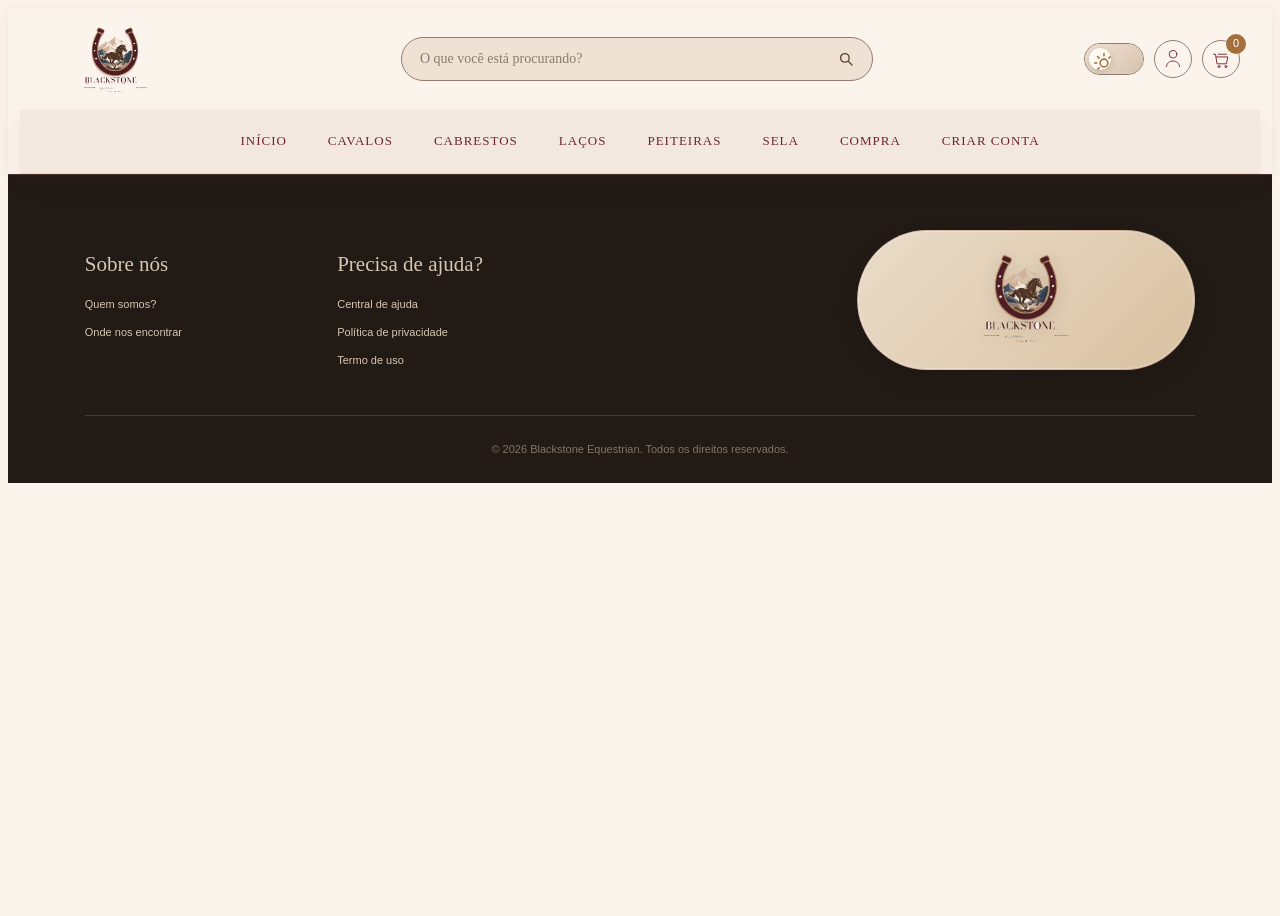
<file: cabrestos.html>
<!doctype html>
<html lang="pt-BR">
  <head>
    <meta charset="UTF-8" />
    <meta name="viewport" content="width=device-width, initial-scale=1.0" />
    <meta
      name="description"
      content="Blackstone Equestrian - Cavalos e acessórios para o universo equestre."
    />
    <title>Blackstone Equestrian - Cabrestos</title>
    <link rel="stylesheet" href="./assets/css/peiteiras.css" />
  </head>

  <body>
    <div class="site-topo">
      <header class="cabecalho">
        <a href="#inicio" class="logo" aria-label="Blackstone Equestrian">
          <img
            src="assets/img/logobse-transparent.png"
            alt="Blackstone Equestrian"
            class="logo-image"
          />
        </a>

        <div class="pesquisa">
          <input
            type="text"
            id="searchInput"
            placeholder="O que você está procurando?"
          />
          <button type="button" id="searchBtn" aria-label="Buscar">
            <svg class="search-icon" viewBox="0 0 24 24" aria-hidden="true">
              <circle cx="10.5" cy="10.5" r="5.7"></circle>
              <path d="M15.3 15.3 L20 20"></path>
            </svg>
          </button>
        </div>

        <div class="acoes">
          <button
            type="button"
            class="icone theme-toggle"
            id="themeToggle"
            title="Alternar tema"
            aria-label="Alternar modo claro e escuro"
            aria-pressed="false"
          >
            <span class="theme-toggle-track" aria-hidden="true">
              <span class="theme-toggle-icon">
                <svg
                  class="theme-icon-svg sun"
                  viewBox="0 0 24 24"
                  aria-hidden="true"
                >
                  <circle cx="12" cy="12" r="4.2"></circle>
                  <path
                    d="M12 1.8v2.4M12 19.8v2.4M4.93 4.93l1.7 1.7M17.37 17.37l1.7 1.7M1.8 12h2.4M19.8 12h2.4M4.93 19.07l1.7-1.7M17.37 6.63l1.7-1.7"
                  ></path>
                </svg>
                <svg
                  class="theme-icon-svg moon"
                  viewBox="0 0 24 24"
                  aria-hidden="true"
                >
                  <path
                    d="M18.5 14.2A7.2 7.2 0 0 1 9.8 5.5a7.3 7.3 0 1 0 8.7 8.7Z"
                  ></path>
                </svg>
              </span>
            </span>
          </button>

          <a
            href="#conta"
            class="icone"
            title="Minha conta"
            aria-label="Minha conta"
          >
            <svg class="header-icon" viewBox="0 0 32 32" aria-hidden="true">
              <circle cx="16" cy="9" r="5.5"></circle>
              <path d="M6.5 27c.6-5.2 4.1-8 9.5-8s8.9 2.8 9.5 8"></path>
            </svg>
          </a>

          <a
            href="#compra"
            class="icone carrinho"
            title="Carrinho"
            aria-label="Carrinho"
          >
            <svg class="header-icon" viewBox="0 0 32 32" aria-hidden="true">
              <path d="M5 9h3l2.2 14h13.6l2.2-10H9"></path>
              <path d="M12 9h12"></path>
              <circle cx="13" cy="27" r="1.5"></circle>
              <circle cx="23" cy="27" r="1.5"></circle>
            </svg>
            <span id="cartCount">0</span>
          </a>
        </div>
      </header>

      <nav class="menu" aria-label="Navegação principal">
        <a href="index.html">Início</a>
        <a href="#cavalos">Cavalos</a>
        <a href="cabrestos.html">Cabrestos</a>
        <a href="#lacos">Laços</a>
        <a href="#peiteiras">Peiteiras</a>
        <a href="#sela">Sela</a>
        <a href="#compra">Compra</a>
        <a href="#conta">Criar conta</a>
      </nav>
    </div>

    <main>
      <section id="cabrestos" class="pagina pagina-categoria">
        <div class="cabecalho-pagina">
          <span>ACESSÓRIOS</span>
          <h1>Cabrestos</h1>
          <p>Segurança, conforto e controle.</p>
        </div>

        <div class="conteudo">
          <div class="produtos">
            <article class="produto">
              <div
                class="produto-imagem"
                style="
                  background-image: url(&quot;./assets/img/fotosDoSite/Cabresto\ de\ Couro.jpg&quot;);
                  background-size: contain;
                  background-repeat: no-repeat;
                "
              ></div>
              <div class="produto-info">
                <h3>Cabresto de Couro</h3>
                <p>Couro resistente e acabamento artesanal.</p>
                <strong class="preco">R$ 299,00</strong>
                <button
                  class="botao"
                  onclick="adicionarCarrinho('Cabresto de Couro', 'R$ 299,00')"
                >
                  COMPRAR
                </button>
              </div>
            </article>

            <article class="produto">
              <div
                class="produto-imagem"
                style="
                  background-image: url(&quot;./assets/img/fotosDoSite/Cabresto\ de\ Nylon.jpg&quot;);
                  background-size: contain;
                  background-repeat: no-repeat;
                "
              ></div>
              <div class="produto-info">
                <h3>Cabresto de Nylon</h3>
                <p>Leve, resistente e confortável.</p>
                <strong class="preco">R$ 149,00</strong>
                <button
                  class="botao"
                  onclick="adicionarCarrinho('Cabresto de Nylon', 'R$ 149,00')"
                >
                  COMPRAR
                </button>
              </div>
            </article>

            <article class="produto">
              <div
                class="produto-imagem"
                style="
                  background-image: url(&quot;./assets/img/fotosDoSite/Cabresto\ Soft.webp&quot;);
                  background-size: contain;
                  background-repeat: no-repeat;
                "
              ></div>
              <div class="produto-info">
                <h3>Cabresto Soft</h3>
                <p>Conforto para o uso diário.</p>
                <strong class="preco">R$ 219,00</strong>
                <button
                  class="botao"
                  onclick="adicionarCarrinho('Cabresto Soft', 'R$ 219,00')"
                >
                  COMPRAR
                </button>
              </div>
            </article>
          </div>
        </div>
      </section>
    </main>

    <footer class="rodape">
      <div class="rodape-conteudo">
        <div class="rodape-colunas">
          <div class="rodape-coluna">
            <h2>Sobre nós</h2>
            <a href="#conta">Quem somos?</a>
            <a href="#inicio">Onde nos encontrar</a>
          </div>

          <div class="rodape-coluna">
            <h2>Precisa de ajuda?</h2>
            <a href="#conta">Central de ajuda</a>
            <a href="#conta">Política de privacidade</a>
            <a href="#conta">Termo de uso</a>
          </div>
        </div>

        <div class="rodape-logo-wrap" aria-label="Blackstone Equestrian">
          <img
            src="assets/img/logobse-transparent.png"
            alt="Blackstone Equestrian"
            class="rodape-logo"
          />
        </div>
      </div>

      <small class="rodape-copy"
        >© 2026 Blackstone Equestrian. Todos os direitos reservados.</small
      >
    </footer>

    <script src="assets/script.js"></script>
  </body>
</html>
</file>
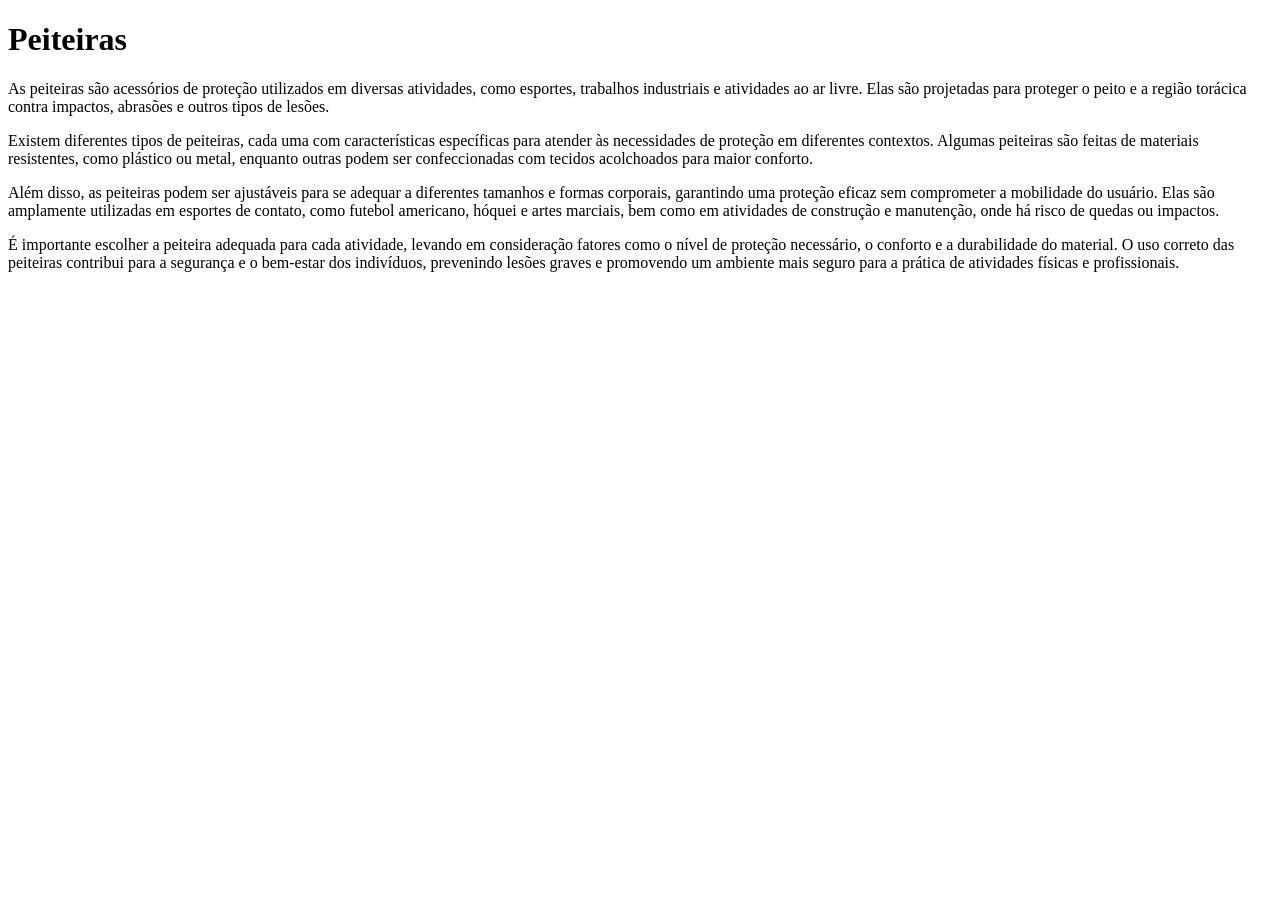
<file: Desktop/SENAI/Blackstone/peiteiras.html>
<!DOCTYPE html>
<html lang="en">
<head>
    <meta charset="UTF-8">
    <meta name="viewport" content="width=device-width, initial-scale=1.0">
    <title>Peiteiras</title>
</head>
<body>
    
    <h1>Peiteiras</h1>
    <p>As peiteiras são acessórios de proteção utilizados em diversas atividades, como esportes, trabalhos industriais e atividades ao ar livre. Elas são projetadas para proteger o peito e a região torácica contra impactos, abrasões e outros tipos de lesões.</p>
    <p>Existem diferentes tipos de peiteiras, cada uma com características específicas para atender às necessidades de proteção em diferentes contextos. Algumas peiteiras são feitas de materiais resistentes, como plástico ou metal, enquanto outras podem ser confeccionadas com tecidos acolchoados para maior conforto.</p>
    <p>Além disso, as peiteiras podem ser ajustáveis para se adequar                                
a diferentes tamanhos e formas corporais, garantindo uma proteção eficaz sem comprometer a mobilidade do usuário. Elas são amplamente utilizadas em esportes de contato, como futebol americano, hóquei e artes marciais, bem como em atividades de construção e manutenção, onde há risco de quedas ou impactos.</p>
    <p>É importante escolher a peiteira adequada para cada atividade, levando em consideração fatores como o nível de proteção necessário, o conforto e a durabilidade do material. O uso correto das peiteiras contribui para a segurança e o bem-estar dos indivíduos, prevenindo lesões graves e promovendo um ambiente mais seguro para a prática de atividades físicas e profissionais.</p>


</body>
</html>
</file>
<file: assets/css/peiteiras.css>
css
/* =====================================================
   CONFIGURAÇÕES GERAIS
===================================================== */

* {
    margin: 0;
    padding: 0;
    box-sizing: border-box;
}

html {
    scroll-behavior: smooth;
}

body {
    --bg-color: #FBF4EC;
    --bg-panel: #F3E8DF;
    --primary: #70252F;
    --secondary: #4575A6;
    --search-bg: #EFE2D5;
    --search-border: #947D6F;
    --text-soft: #5d422d;
    --card-bg: #fffaf4;
    --card-border: #e1d4c4;
    --shadow: rgba(112, 37, 47, 0.08);

    font-family: Georgia, "Times New Roman", serif;
    background: var(--bg-color);
    color: var(--primary);
    line-height: 1.6;
    min-height: 100vh;
    overflow-x: hidden;
    transition: background 0.3s ease, color 0.3s ease;
}

body.dark-theme {
    --bg-color: #1a1d22;
    --bg-panel: #232a31;
    --primary: #f8efe8;
    --secondary: #c3dcff;
    --search-bg: #2d343c;
    --search-border: #5a6875;
    --text-soft: #efe2d5;
    --card-bg: #2a3038;
    --card-border: #3b4652;
    --shadow: rgba(0, 0, 0, 0.28);
}

body.dark-theme .logo,
body.dark-theme .logo-sub,
body.dark-theme .menu a,
body.dark-theme .titulo-secao h2,
body.dark-theme .diferenciais-titulo h2,
body.dark-theme .cabecalho-pagina h1,
body.dark-theme .formulario h2,
body.dark-theme .resumo h2,
body.dark-theme .conta-info h2,
body.dark-theme .produto-info h3,
body.dark-theme .categoria h3,
body.dark-theme .diferencial h3,
body.dark-theme .banner h1,
body.dark-theme .conta-info h2 em,
body.dark-theme .banner h1 em,
body.dark-theme .diferenciais-titulo em {
    color: #f8efe8;
}

body.dark-theme .subtitulo,
body.dark-theme .titulo-secao > span,
body.dark-theme .diferenciais-titulo > span,
body.dark-theme .cabecalho-pagina > span,
body.dark-theme .conta-info > span {
    color: #c3dcff;
}

body.dark-theme .categoria p,
body.dark-theme .produto-info p,
body.dark-theme .cabecalho-pagina p,
body.dark-theme .conta-info p,
body.dark-theme .diferencial p,
body.dark-theme .formulario label,
body.dark-theme .preco,
body.dark-theme .produto-info .categoria-produto {
    color: #e7d8c8;
}

main {
    width: 100%;
}

img {
    display: block;
    max-width: 100%;
}

a {
    text-decoration: none;
    color: inherit;
}

button,
input,
select {
    font-family: inherit;
}

button {
    cursor: pointer;
}

::selection {
    background: rgba(184, 144, 95, 0.35);
}


/* =====================================================
   CABEÇALHO
===================================================== */

.site-topo {
    position: sticky;
    top: 0;
    z-index: 1000;
    width: 100%;
    background-color: var(--bg-color);
    box-shadow: 0 3px 15px var(--shadow);
    transition: transform 0.3s ease, opacity 0.3s ease, box-shadow 0.3s ease;
}

.site-topo.is-hidden {
    transform: translateY(-100%);
    opacity: 0;
    box-shadow: none;
    pointer-events: none;
}

.cabecalho {
    width: min(100%, 1200px);
    min-height: 78px;
    background-color: var(--bg-color);
    color: var(--primary);

    display: grid;
    grid-template-columns: 150px minmax(0, 1fr) auto;
    align-items: center;
    gap: 8px;

    padding: 10px 18px;
    margin: 0 auto;
}


/* LOGO */

.logo {
    display: flex;
    align-items: center;
    justify-content: center;
    min-width: 110px;
    line-height: 1;
    color: var(--primary);
    text-transform: uppercase;
    letter-spacing: 2px;
    transform: translateY(2px);
}

.logo-image {
    display: block;
    width: min(100%, 340px);
    height: auto;
    max-height: 82px;
    object-fit: contain;
    filter: drop-shadow(0 2px 0 rgba(112, 37, 47, 0.12));
}


/* PESQUISA */

.pesquisa {
    width: 100%;
    max-width: 470px;
    justify-self: center;

    display: flex;
    align-items: center;

    background-color: var(--search-bg);
    border: 1px solid var(--search-border);
    border-radius: 30px;
    overflow: hidden;
}

.pesquisa input {
    flex: 1;

    border: none;
    outline: none;

    background: transparent;

    padding: 13px 18px;

    color: #2d241e;
    font-size: 14px;
}

.pesquisa input::placeholder {
    color: #8c7b6b;
}

.pesquisa button {
    border: none;
    background: transparent;

    padding: 10px 17px;

    color: #5d422d;

    transition: 0.3s;
}

.search-icon {
    width: 18px;
    height: 18px;
    stroke: currentColor;
    stroke-width: 1.8;
    fill: none;
    stroke-linecap: round;
    stroke-linejoin: round;
    display: block;
}

.pesquisa button:hover {
    transform: scale(1.15);
}


/* ÍCONES */

.acoes {
    display: flex;
    align-items: center;
    gap: 10px;
}

.icone {
    position: relative;

    width: 36px;
    height: 36px;

    display: flex;
    align-items: center;
    justify-content: center;

    border: 1px solid var(--search-border);
    border-radius: 50%;
    background-color: var(--bg-color);
    color: var(--primary);

    font-size: 17px;

    transition: 0.3s;
}

.icone:hover {
    background-color: #4575A6;
    color: #FBF4EC;
    transform: translateY(-2px);
    border-color: #4575A6;
}

.header-icon {
    width: 22px;
    height: 22px;
    fill: none;
    stroke: currentColor;
    stroke-width: 1.35;
    stroke-linecap: round;
    stroke-linejoin: round;
}

.theme-toggle {
    width: 60px;
    height: 32px;
    padding: 0;
    border: 1px solid var(--search-border);
    border-radius: 999px;
    background: var(--search-bg);
    color: var(--primary);
    box-shadow: 0 0 0 0 rgba(69, 117, 166, 0.2);
}

.theme-toggle-track {
    position: relative;
    display: block;
    width: 100%;
    height: 100%;
    border-radius: inherit;
    background: linear-gradient(135deg, #efe2d5 0%, #d7c3ad 100%);
    transition: background 0.3s ease;
}

.theme-toggle-icon {
    position: absolute;
    top: 4px;
    left: 4px;
    width: 22px;
    height: 22px;
    display: grid;
    place-items: center;
    border-radius: 50%;
    overflow: hidden;
    background: #fffaf4;
    color: #a46f3c;
    box-shadow: 0 2px 6px rgba(54, 38, 26, 0.2);
    transition: transform 0.3s ease, background 0.3s ease, color 0.3s ease;
}

.theme-icon-svg {
    position: absolute;
    inset: 0;
    width: 100%;
    height: 100%;
    padding: 4px;
    stroke: currentColor;
    fill: none;
    stroke-width: 1.7;
    stroke-linecap: round;
    stroke-linejoin: round;
    transition: opacity 0.25s ease, transform 0.25s ease;
}

.theme-icon-svg.sun {
    opacity: 1;
    transform: scale(1);
}

.theme-icon-svg.moon {
    opacity: 0;
    transform: scale(0.8);
}

body.dark-theme .theme-toggle-track {
    background: linear-gradient(135deg, #355b82 0%, #4575a6 100%);
}

body.dark-theme .theme-toggle-icon {
    transform: translateX(30px);
    background: #f8efe8;
    color: #4575a6;
}

body.dark-theme .theme-icon-svg.sun {
    opacity: 0;
    transform: scale(0.8);
}

body.dark-theme .theme-icon-svg.moon {
    opacity: 1;
    transform: scale(1);
}

.theme-toggle:hover {
    background-color: var(--search-bg);
    box-shadow: 0 6px 18px rgba(69, 117, 166, 0.2);
}

.theme-toggle:focus-visible {
    outline: 3px solid rgba(69, 117, 166, 0.35);
    outline-offset: 3px;
}

.carrinho span {
    position: absolute;

    top: -7px;
    right: -7px;

    width: 20px;
    height: 20px;

    display: flex;
    align-items: center;
    justify-content: center;

    background-color: #a46f3c;
    color: white;

    border-radius: 50%;

    font-size: 11px;
    font-family: Arial, sans-serif;
}


/* =====================================================
   MENU
===================================================== */

.menu {
    width: min(100%, 1200px);
    margin: 0 auto;

    display: flex;
    align-items: center;
    justify-content: center;
    flex-wrap: wrap;

    gap: 5px;

    background: var(--bg-panel);
    color: var(--primary);

    padding: 12px 20px;

    border-bottom: 1px solid var(--card-border);
    box-shadow: 0 8px 25px var(--shadow);
}

.menu a {
    padding: 9px 18px;

    font-size: 13px;
    text-transform: uppercase;
    letter-spacing: 1px;
    border-radius: 999px;
    color: var(--primary);

    transition: 0.3s;
}

.menu a:hover {
    color: #4575A6;
    background-color: rgba(69, 117, 166, 0.1);
    transform: translateY(-1px);
}


/* =====================================================
   PÁGINAS
===================================================== */

.pagina {
    display: none;
    width: 100%;
    min-height: 500px;
}

.pagina:target,
#inicio {
    display: block;
}

.conteudo {
    width: min(90%, 1200px);
    margin: 0 auto;
    padding: 70px 0;
}


/* =====================================================
   BANNER PRINCIPAL
===================================================== */

.banner-slider {
    position: relative;
    min-height: calc(100vh - 150px);
    overflow: hidden;
    background: #1f1814;
    box-shadow: inset 0 -10px 20px rgba(0, 0, 0, 0.08);
}

.banner-slide {
    position: absolute;
    inset: 0;
    display: flex;
    align-items: center;
    opacity: 0;
    visibility: hidden;
    transition: opacity 0.7s ease, visibility 0.7s ease;
    background-size: cover;
    background-position: center;
}

.banner-slide.active {
    opacity: 1;
    visibility: visible;
}

.banner-slide:nth-child(1) {
    background:
        linear-gradient(
            90deg,
            rgba(32, 24, 19, 0.94),
            rgba(32, 24, 19, 0.72),
            rgba(32, 24, 19, 0.35)
        ),
        url("banner-cavalo.jpg");
}

.banner-slide:nth-child(2) {
    background:
        linear-gradient(
            90deg,
            rgba(22, 17, 14, 0.9),
            rgba(22, 17, 14, 0.75),
            rgba(22, 17, 14, 0.35)
        ),
        url("https://images.unsplash.com/photo-1553284965-83fd3e82fa5a?auto=format&fit=crop&w=1600&q=80");
}

.banner-slide:nth-child(3) {
    background:
        linear-gradient(
            90deg,
            rgba(24, 18, 15, 0.92),
            rgba(24, 18, 15, 0.72),
            rgba(24, 18, 15, 0.35)
        ),
        url("https://images.unsplash.com/photo-1535268647677-300dbf3d78d1?auto=format&fit=crop&w=1600&q=80");
}

.banner-conteudo {
    width: min(90%, 1200px);
    margin: 0 auto;
    padding: 80px 0;
    color: #fff;
}

.banner-dots {
    position: absolute;
    left: 50%;
    bottom: 28px;
    transform: translateX(-50%);
    display: flex;
    gap: 10px;
    z-index: 2;
}

.banner-dot {
    width: 12px;
    height: 12px;
    border-radius: 50%;
    border: none;
    background: rgba(255, 255, 255, 0.45);
    cursor: pointer;
    transition: all 0.3s ease;
}

.banner-dot.active {
    background: #d1aa75;
    transform: scale(1.15);
}

.subtitulo,
.titulo-secao > span,
.diferenciais-titulo > span,
.cabecalho-pagina > span,
.conta-info > span {
    display: block;

    color: #4575A6;

    font-family: Arial, Helvetica, sans-serif;

    font-size: 12px;
    font-weight: bold;

    letter-spacing: 3px;
    text-transform: uppercase;

    margin-bottom: 15px;
}

.banner h1 {
    font-size: clamp(42px, 6vw, 75px);

    line-height: 1.05;

    font-weight: normal;

    margin-bottom: 25px;
}

.banner h1 em {
    color: #d7b783;
    font-style: italic;
}

.banner p {
    max-width: 520px;

    color: #eee0d0;

    font-family: Arial, Helvetica, sans-serif;

    font-size: 16px;

    margin-bottom: 30px;
}


/* =====================================================
   BOTÕES
===================================================== */

.botao {
    display: inline-block;

    border: none;

    background-color: #70252F;
    color: #FBF4EC;

    padding: 13px 22px;

    font-family: Arial, Helvetica, sans-serif;

    font-size: 12px;
    font-weight: bold;

    letter-spacing: 1px;

    border-radius: 3px;

    transition: 0.3s;
}

.botao:hover {
    background-color: #4575A6;
    transform: translateY(-2px);
    box-shadow: 0 5px 15px rgba(69, 117, 166, 0.25);
}

.botao-claro {
    background-color: #EFE2D5;
    color: #70252F;
}

.botao-claro:hover {
    background-color: #4575A6;
    color: #FBF4EC;
}


/* =====================================================
   TÍTULOS DAS SEÇÕES
===================================================== */

.titulo-secao {
    text-align: center;
    margin-bottom: 40px;
}

.titulo-secao h2,
.diferenciais-titulo h2 {
    font-size: 38px;
    font-weight: normal;

    color: #33271f;
}

.titulo-secao h2::after {
    content: "";

    display: block;

    width: 55px;
    height: 2px;

    background-color: #4575A6;

    margin: 18px auto 0;
}


/* =====================================================
   CATEGORIAS
===================================================== */

.categorias {
    display: grid;
    grid-template-columns: repeat(auto-fit, minmax(180px, 1fr));
    gap: 18px;
    margin-bottom: 80px;
}

.categoria {
    background: linear-gradient(180deg, var(--card-bg) 0%, var(--bg-panel) 100%);
    border: 1px solid var(--card-border);
    border-radius: 18px;
    padding: 30px 15px;
    text-align: center;
    transition: 0.3s;
    box-shadow: 0 4px 18px rgba(60, 43, 28, 0.04);
}

.categoria:hover {
    transform: translateY(-7px);
    border-color: #b8905f;
    box-shadow: 0 18px 30px rgba(60, 43, 28, 0.12);
}

.categoria-icone {
    width: 60px;
    height: 60px;

    margin: 0 auto 15px;

    display: flex;
    align-items: center;
    justify-content: center;

    border-radius: 50%;

    background-color: #eee3d5;

    font-size: 27px;
}

.categoria h3 {
    font-size: 18px;
    margin-bottom: 5px;
}

.categoria p {
    font-family: Arial, Helvetica, sans-serif;

    color: #88786a;

    font-size: 12px;
}


/* =====================================================
   PRODUTOS
===================================================== */

.produtos {
    display: grid;
    grid-template-columns: repeat(auto-fit, minmax(240px, 1fr));
    gap: 25px;
}

.produto {
    background: linear-gradient(180deg, var(--card-bg) 0%, var(--bg-panel) 100%);
    border: 1px solid var(--card-border);
    border-radius: 20px;
    overflow: hidden;
    transition: 0.3s;
    box-shadow: 0 8px 25px rgba(60, 43, 28, 0.04);
}

.produto:hover {
    transform: translateY(-6px);
    box-shadow: 0 18px 35px rgba(60, 43, 28, 0.13);
}


/* IMAGEM DO PRODUTO */

.produto-imagem {
    height: 260px;

    position: relative;

    background:
        linear-gradient(
            135deg,
            #d8c4ac,
            #a88c70
        );

    background-size: cover;
    background-position: center;
}

/*
   Caso você coloque imagens específicas,
   pode usar:

   .produto:nth-child(1) .produto-imagem {
       background-image: url("cabresto.jpg");
   }
*/


.etiqueta {
    position: absolute;

    top: 15px;
    left: 15px;

    padding: 6px 10px;

    background-color: #34271f;
    color: #fff;

    font-family: Arial, Helvetica, sans-serif;

    font-size: 9px;
    font-weight: bold;

    letter-spacing: 1px;
}

.favorito {
    position: absolute;

    top: 12px;
    right: 12px;

    width: 38px;
    height: 38px;

    border: none;
    border-radius: 50%;

    background-color: rgba(255, 250, 244, 0.9);

    color: #68482f;

    font-size: 22px;

    transition: 0.3s;
}

.favorito:hover {
    background-color: #68482f;
    color: white;
}


/* INFORMAÇÕES */

.produto-info {
    padding: 25px;
}

.categoria-produto {
    color: #a0784d;

    font-family: Arial, Helvetica, sans-serif;

    font-size: 10px;
    font-weight: bold;

    letter-spacing: 2px;
}

.produto-info h3 {
    font-size: 22px;

    margin: 7px 0 10px;
}

.produto-info p {
    color: #796b5f;

    font-family: Arial, Helvetica, sans-serif;

    font-size: 13px;

    min-height: 45px;

    margin-bottom: 15px;
}

.preco {
    display: block;

    color: #4e3523;

    font-size: 22px;

    margin-bottom: 18px;
}

.produto-info .botao {
    width: 100%;
}


/* =====================================================
   DIFERENCIAIS
===================================================== */

.diferenciais {
    background-color: #2b211b;

    color: #eee0d0;

    padding: 80px 6%;
}

.diferenciais-titulo {
    text-align: center;

    margin-bottom: 50px;
}

.diferenciais-titulo h2 {
    color: #f5eadb;
}

.diferenciais-titulo em {
    color: #cba878;
}

.diferenciais-grid {
    max-width: 1100px;

    margin: 0 auto;

    display: grid;

    grid-template-columns: repeat(4, 1fr);

    gap: 30px;
}

.diferencial {
    text-align: center;

    padding: 25px 15px;
}

.diferencial-icone {
    width: 60px;
    height: 60px;

    margin: 0 auto 18px;

    border: 1px solid #b8905f;
    border-radius: 50%;

    display: flex;
    align-items: center;
    justify-content: center;

    color: #d1aa75;

    font-size: 25px;
}

.diferencial h3 {
    color: #f5eadb;

    font-family: Arial, Helvetica, sans-serif;

    font-size: 13px;

    letter-spacing: 2px;

    margin-bottom: 10px;
}

.diferencial p {
    color: #bcae9f;

    font-family: Arial, Helvetica, sans-serif;

    font-size: 13px;
}


/* =====================================================
   CABEÇALHO DAS PÁGINAS DE CATEGORIA
===================================================== */

.cabecalho-pagina {
    text-align: center;

    padding: 90px 20px 55px;

    background-color: #eee5da;

    border-bottom: 1px solid #ddd0c0;
}

.cabecalho-pagina h1 {
    color: #33271f;

    font-size: clamp(38px, 5vw, 55px);

    font-weight: normal;

    margin-bottom: 10px;
}

.cabecalho-pagina p {
    color: #76685c;

    font-family: Arial, Helvetica, sans-serif;

    font-size: 15px;
}


/* =====================================================
   CHECKOUT / COMPRA
===================================================== */

.checkout {
    width: 90%;
    max-width: 1100px;

    margin: 0 auto;

    padding: 70px 0;

    display: grid;

    grid-template-columns: 1.4fr 1fr;

    gap: 35px;
}

.formulario,
.resumo {
    background-color: #fffaf4;

    border: 1px solid #e0d3c4;

    padding: 35px;
}

.formulario h2,
.resumo h2 {
    color: #3a2b20;

    font-size: 25px;
    font-weight: normal;

    margin-bottom: 25px;
}

.formulario h2:not(:first-child) {
    margin-top: 35px;
}

.formulario label {
    display: block;

    color: #5d4b3c;

    font-family: Arial, Helvetica, sans-serif;

    font-size: 13px;
    font-weight: bold;

    margin: 15px 0 7px;
}

.formulario input,
.formulario select {
    width: 100%;

    padding: 13px 15px;

    border: 1px solid #d7c8b7;

    border-radius: 3px;

    background-color: #fff;

    outline: none;

    font-size: 14px;

    transition: 0.3s;
}

.formulario input:focus,
.formulario select:focus {
    border-color: #a0784d;

    box-shadow: 0 0 0 3px rgba(160, 120, 77, 0.12);
}


/* RESUMO */

.resumo {
    height: fit-content;

    position: sticky;
    top: 130px;
}

#resumoCarrinho {
    min-height: 100px;

    color: #817366;

    font-family: Arial, Helvetica, sans-serif;

    font-size: 14px;
}

.total {
    display: flex;
    align-items: center;
    justify-content: space-between;

    border-top: 1px solid #dfd1c0;

    padding-top: 20px;

    margin-top: 20px;

    font-family: Arial, Helvetica, sans-serif;
}

.total strong {
    color: #4f3523;

    font-size: 22px;
}

.resumo .botao {
    width: 100%;
    margin-top: 20px;
}

.botao-secundario {
    background-color: transparent;

    color: #68482f;

    border: 1px solid #68482f;
}

.botao-secundario:hover {
    background-color: #68482f;
    color: white;
}


/* =====================================================
   CRIAR CONTA
===================================================== */

.conta-container {
    width: 90%;
    max-width: 1000px;

    margin: 0 auto;

    padding: 70px 0;

    display: grid;

    grid-template-columns: 1fr 1fr;

    gap: 35px;
}

.checkbox {
    display: flex;

    align-items: center;

    gap: 10px;

    margin: 20px 0;
}

.checkbox input {
    width: auto;
}

.checkbox label {
    margin: 0;
    font-weight: normal;
}

.conta-info {
    min-height: 100%;

    padding: 50px;

    display: flex;
    flex-direction: column;
    justify-content: center;

    background-color: #2b211b;

    color: #f5eadb;
}

.conta-info h2 {
    font-size: 38px;

    line-height: 1.2;

    font-weight: normal;

    margin-bottom: 20px;
}

.conta-info h2 em {
    color: #cba878;
}

.conta-info p {
    color: #c6b7a6;

    font-family: Arial, Helvetica, sans-serif;

    font-size: 14px;
}


/* =====================================================
   RODAPÉ
===================================================== */

.rodape {
    background-color: #211a15;

    color: #d9cbb9;

    padding: 55px max(20px, 6vw) 25px;

    border-top: 1px solid #49382c;
}

.rodape-conteudo {
    width: min(100%, 1120px);
    margin: 0 auto;
    display: flex;
    align-items: center;
    justify-content: space-between;
    gap: 50px;
}

.rodape-logo-wrap {
    display: flex;
    align-items: center;
    justify-content: center;
    flex: 1;
    min-width: 160px;
    max-width: 300px;
    padding: 14px 18px;
    border-radius: 999px;
    background: linear-gradient(135deg, #eadcc9 0%, #d9c1a1 100%);
    border: 1px solid rgba(112, 37, 47, 0.15);
    box-shadow: 0 10px 24px rgba(28, 17, 12, 0.08), inset 0 0 0 1px rgba(255, 255, 255, 0.25);
}

.rodape-logo {
    display: block;
    width: min(100%, 260px);
    height: auto;
    max-height: 110px;
    object-fit: contain;
    opacity: 1;
    filter: drop-shadow(0 2px 8px rgba(52, 28, 22, 0.12));
}

.rodape-colunas {
    display: flex;
    gap: clamp(45px, 8vw, 120px);
}

.rodape-coluna {
    display: flex;
    flex-direction: column;
    gap: 10px;
    min-width: 150px;
}

.rodape-coluna h2 {
    margin-bottom: 5px;
    color: #d7c6b2;
    font-size: 21px;
    font-weight: normal;
}

.rodape-coluna a {
    color: #d7c6b2;

    font-family: Arial, Helvetica, sans-serif;

    font-size: 11px;

    transition: 0.3s;
}

.rodape-coluna a:hover {
    color: #d1aa75;
}

.rodape-copy {
    display: block;
    width: min(100%, 1120px);
    margin: 45px auto 0;
    text-align: center;

    padding-top: 25px;

    border-top: 1px solid #49382c;

    color: #837568;

    font-family: Arial, Helvetica, sans-serif;

    font-size: 11px;
}

@media (max-width: 700px) {
    .rodape-conteudo,
    .rodape-colunas {
        flex-direction: column;
    }

    .rodape-colunas {
        width: 100%;
        align-items: center;
        text-align: center;
    }

}


/* =====================================================
   RESPONSIVIDADE — TABLET
===================================================== */

@media (max-width: 900px) {

    .cabecalho {
        grid-template-columns: 1fr;
        justify-items: center;
        gap: 14px;
        padding: 18px 20px;
    }

    .logo {
        justify-content: center;
        align-items: center;
        text-align: center;
    }

    .pesquisa {
        width: 100%;
        max-width: none;
    }

    .menu {
        padding-left: 12px;
        padding-right: 12px;
    }

    .categorias {
        grid-template-columns: repeat(3, 1fr);
    }

    .produtos {
        grid-template-columns: repeat(2, 1fr);
    }

    .diferenciais-grid {
        grid-template-columns: repeat(2, 1fr);
    }

    .checkout {
        grid-template-columns: 1fr;
    }

    .resumo {
        position: static;
    }

    .conta-container {
        grid-template-columns: 1fr;
    }
}


/* =====================================================
   RESPONSIVIDADE — CELULAR
===================================================== */

@media (max-width: 600px) {

    .cabecalho {
        padding: 15px 20px;
        gap: 15px;
    }

    .logo-text {
        font-size: 18px;
    }

    .logo-sub {
        letter-spacing: 3px;
    }

    .acoes {
        gap: 8px;
    }

    .icone {
        width: 38px;
        height: 38px;
    }

    .menu {
        gap: 0;
        padding: 8px 10px;
    }

    .menu a {
        font-size: 10px;
        padding: 7px 8px;
    }

    .banner {
        min-height: 520px;
    }

    .banner-conteudo {
        padding: 60px 0;
    }

    .banner h1 {
        font-size: 43px;
    }

    .banner p {
        font-size: 14px;
    }

    .conteudo {
        width: 88%;
        padding: 55px 0;
    }

    .titulo-secao h2,
    .diferenciais-titulo h2 {
        font-size: 30px;
    }

    .categorias {
        grid-template-columns: repeat(2, 1fr);
    }

    .produtos {
        grid-template-columns: 1fr;
    }

    .produto-imagem {
        height: 230px;
    }

    .diferenciais {
        padding: 60px 20px;
    }

    .diferenciais-grid {
        grid-template-columns: 1fr;
    }

    .cabecalho-pagina {
        padding: 60px 20px 40px;
    }

    .checkout,
    .conta-container {
        width: 88%;
        padding: 50px 0;
    }

    .formulario,
    .resumo {
        padding: 25px 20px;
    }

    .conta-info {
        padding: 35px 25px;
    }

    .conta-info h2 {
        font-size: 30px;
    }

    .rodape-links {
        flex-direction: column;
        gap: 10px;
    }
}
</file>
